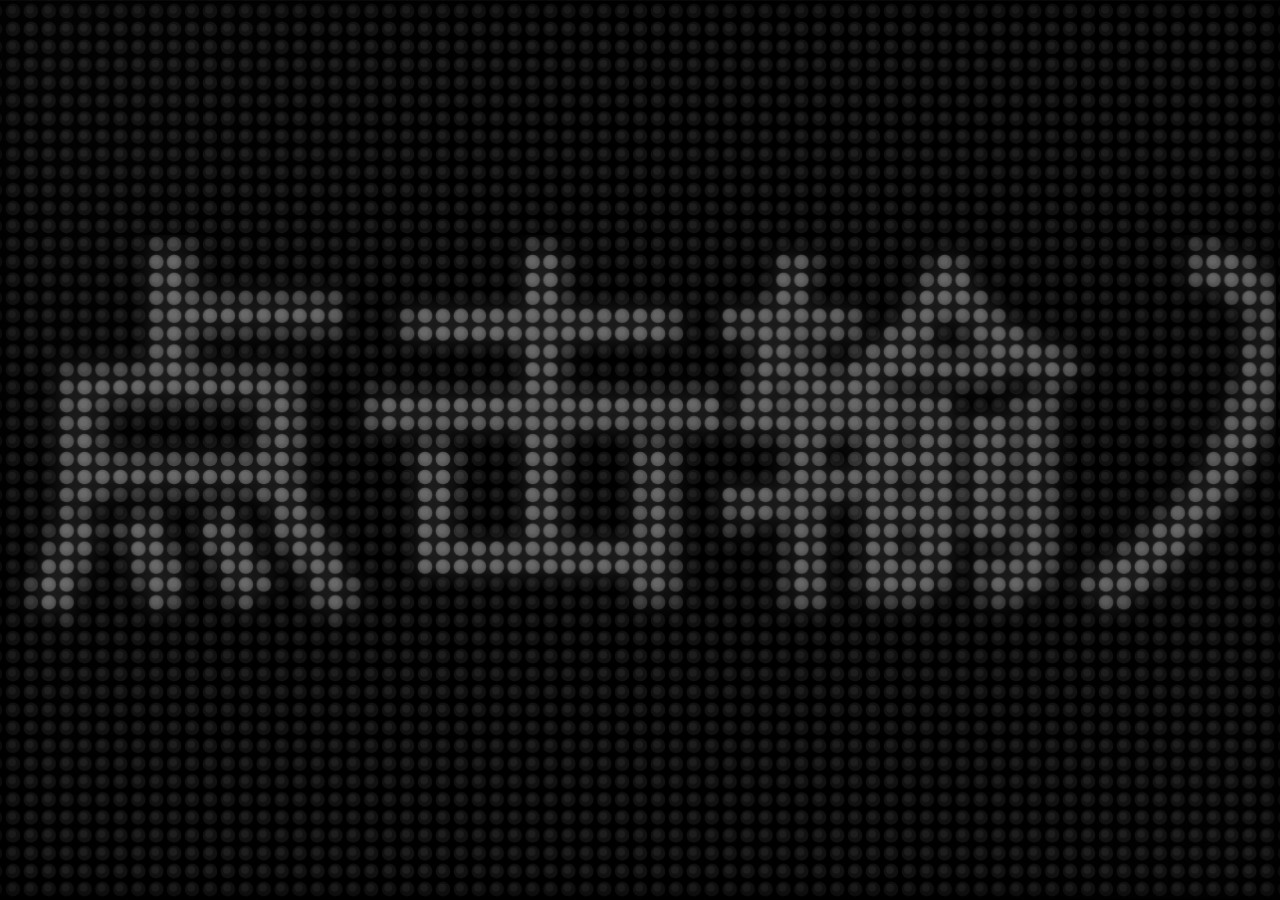
<file: tests/legacy-renderer/index.html>
<!doctype html>
<html lang="zh-CN">
<head>
  <meta charset="utf-8">
  <meta name="viewport" content="width=device-width,initial-scale=1,maximum-scale=1,user-scalable=no">
<meta http-equiv="Content-Security-Policy" content="default-src 'none'; script-src 'self'; style-src 'self' 'unsafe-inline'; img-src 'self' data:; connect-src 'none'; font-src 'none'; base-uri 'none'; form-action 'none'">
  <title>LED 灯珠字幕</title>
<link rel="icon" href="data:,">
  <link rel="stylesheet" href="led.css">
  <script src="layout.js" defer></script>
<script src="style.js" defer></script>
  <script src="scene.js" defer></script>
  <script src="paint.js" defer></script>
  <script src="led.js" defer></script>
</head>
<body>
  <main id="board" role="img" aria-label="LED 字幕">
    <canvas id="grid" aria-hidden="true"></canvas>
    <canvas id="lamps" aria-hidden="true"></canvas>
    <div class="glass" aria-hidden="true"></div>
  </main>
  <p id="accessible-text" class="visually-hidden" aria-live="polite"></p>
</body>
</html>
</file>
<file: tests/legacy-renderer/led.css>
:root { color-scheme: dark; background:#080c0a; }
* { box-sizing:border-box; }
html,body { width:100%;height:100%;margin:0;overflow:hidden;overscroll-behavior:none; }
body { -webkit-user-select:none;user-select:none;touch-action:none; }
#board { position:relative;width:100%;height:100%;overflow:hidden;isolation:isolate;
  background:linear-gradient(138deg,#0c110e,#030705 60%,#0b100d); }
canvas { position:absolute;inset:0;display:block;width:100%;height:100%; }
#grid { z-index:0; }
#lamps { z-index:1; }
.glass { position:absolute;inset:0;z-index:2;pointer-events:none;
  background:linear-gradient(118deg,#ffffff03,transparent 35%,#00000008 78%,#ffffff02);
  box-shadow:inset 0 0 30px #0009,inset 0 1px 0 #eaffed0b,inset 0 -1px 0 #000; }
.visually-hidden { position:absolute;width:1px;height:1px;padding:0;margin:-1px;overflow:hidden;clip:rect(0,0,0,0);white-space:nowrap;border:0; }
</file>
